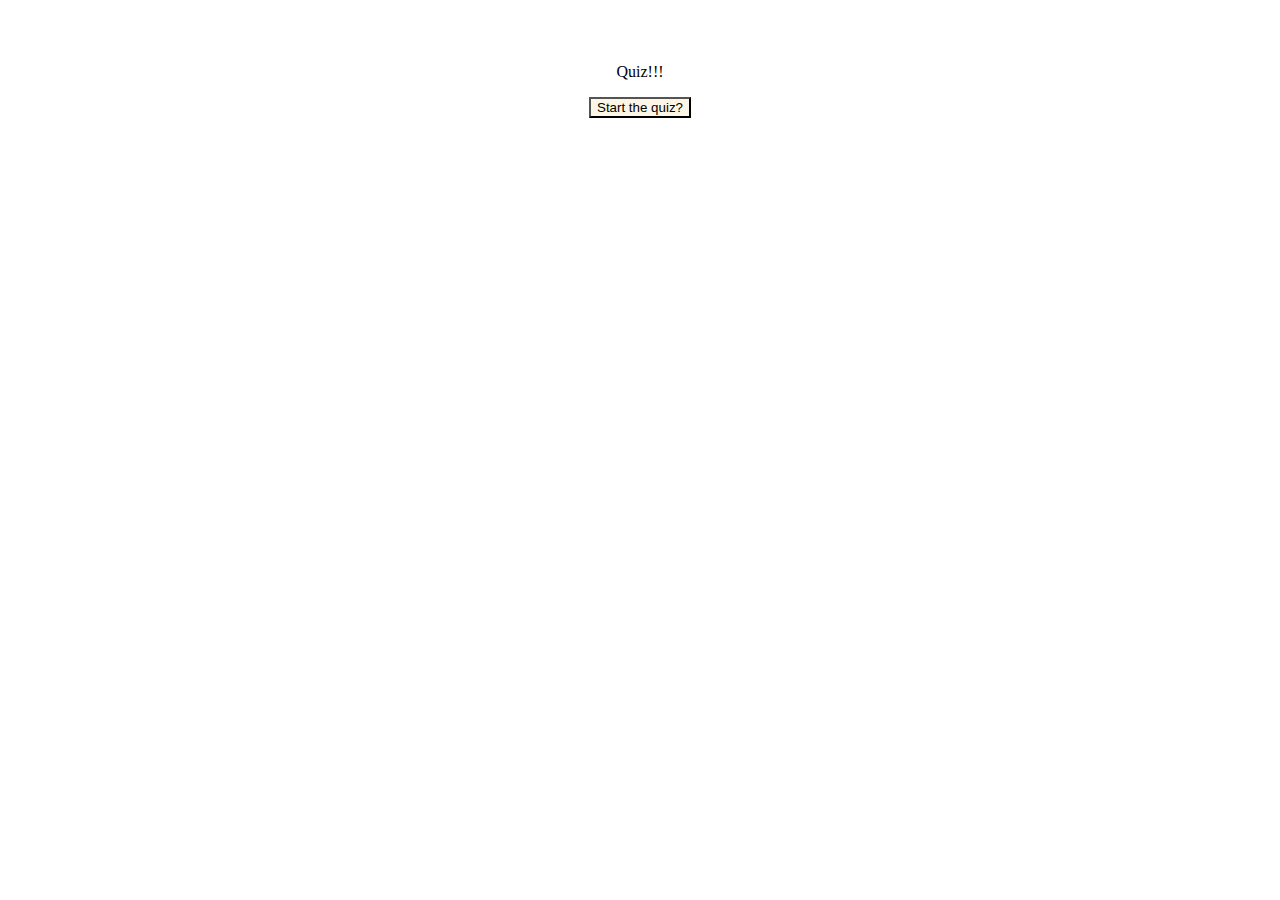
<file: index.html>
<!DOCTYPE html>
<html lang="en">

<html>
<head>
    <meta charset="UTF-8" />
    <meta name="viewport" content="width=device-width, initial-scale=1.0" />
    <meta http-equiv="X-UA-Compatible" content="ie=edge" />
    <title>Quiz!!!</title>

    
    <link href="https://cdn.jsdelivr.net/npm/bootstrap@5.0.0-beta1/dist/css/bootstrap.min.css" rel="stylesheet" integrity="sha384-giJF6kkoqNQ00vy+HMDP7azOuL0xtbfIcaT9wjKHr8RbDVddVHyTfAAsrekwKmP1" crossorigin="anonymous">
    <link rel="stylesheet" href="style.css">

</head>

<body>

    <div id="timer"> </div>

    <div id="start"> <p> Quiz!!! </p>
        <button id="startButton", type="button" class="btn btn-outline-secondary"> Start the quiz? </button>
    </div>

    <div id="quiz"> 
        <div id ="questions">
        <div class="answers"> 
        </div>
      </div>
    </div>

    <div id="scoreCard">
        <div id ="displayScore"> </div>
        <textarea
        id="initialBox"
        placeholder="your intitals here: "
      ></textarea> 
      <div>
      <button id="enter-intitals", type="button" class="btn btn-outline-secondary"> enter </button>
      </div>
      <div id= "scoreList"> scores: 
        </div>
    </div>

    <div id="reStart"> 
      <button id="re-startButton", type="button" class="btn btn-outline-secondary"> Re-start the quiz? </button>
        
    </div>

    
    
    <script src="https://cdn.jsdelivr.net/npm/bootstrap@5.0.0-beta1/dist/js/bootstrap.bundle.min.js" integrity="sha384-ygbV9kiqUc6oa4msXn9868pTtWMgiQaeYH7/t7LECLbyPA2x65Kgf80OJFdroafW" crossorigin="anonymous"></script>
    <script src="script.js"></script>

</body>
</html>
</file>
<file: style.css>
#timer {
    text-align: center;
    margin-top: 5%;
    margin-left: 70%;
    margin-right: 10%;
}

#start {
    text-align: center;
}

#quiz {
    text-align: center;
}

#scoreCard {
    text-align: center;
    padding: 5px;
    margin: 10px;
}

#reStart {
    text-align: center;
    padding:5px;
    margin:10px;
}

.btn{
    background: oldlace;
}
</file>
